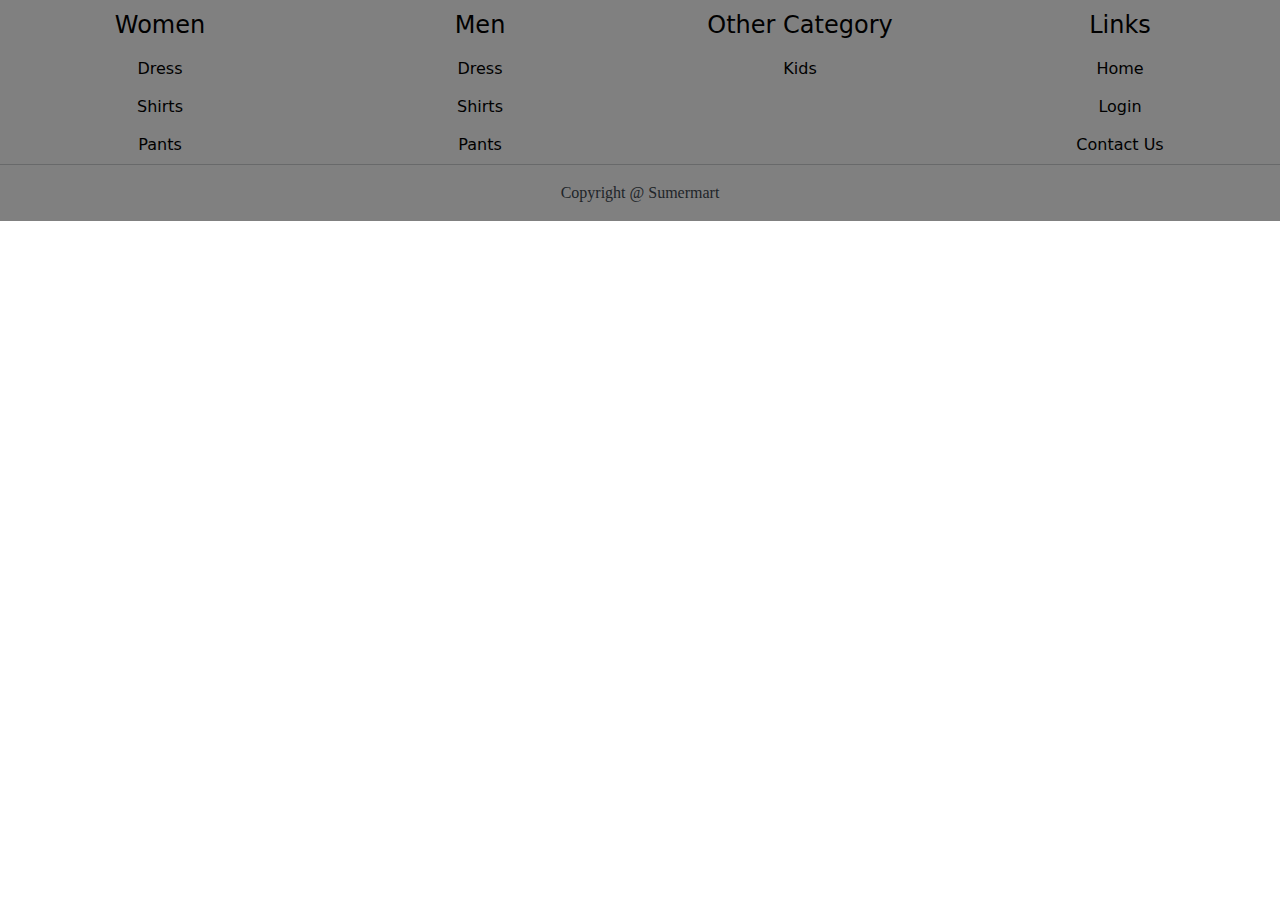
<file: footer.html>
<!DOCTYPE html>
<html lang="en">
<head>
    <meta charset="UTF-8">
    <meta name="viewport" content="width=device-width, initial-scale=1.0">
    <title>Document</title>
    <link rel="stylesheet" type="text/css" href="bootstrap-5.3.2-dist/bootstrap-5.3.2-dist/css/bootstrap.min.css">
    <!-- Internal CSS only -->
    <style>
        .r{
            background-color: grey;
        }
        .btn-link{
            text-decoration: none;
            color: black;
        }
        

        @media screen and (max-width: 480px)
{
    .a{
        flex-basis: 100%;
    }
}
    </style>
</head>
<body>
    <!-- creating a footer -->
    <div class="container-fluid v">
        <div class="row r">
            <div class="col a">
                <a class="btn btn-link d-block" style="font-size: x-large;">Women</a>
                <a href="womencatagory.html" class="btn btn-link d-block">Dress</a>
                <a href="womencatagory.html" class="btn btn-link d-block">Shirts</a>
                <a href="womencatagory.html" class="btn btn-link d-block">Pants</a>
            </div>
            <div class="col a">
                <a  class="btn btn-link d-block" style="font-size: x-large;">Men</a>
                <a href="mencatagory.html" class="btn btn-link d-block">Dress</a>
                <a href="mencatagory.html" class="btn btn-link d-block">Shirts</a>
                <a href="mencatagory.html" class="btn btn-link d-block">Pants</a>
            </div>
            <div class="col a">
                <a class="btn btn-link d-block" style="font-size: x-large;">Other Category</a>
                <a href="kid.html" class="btn btn-link d-block">Kids</a>
            </div>
            <div class="col a">
                <a  class="btn btn-link d-block" style="font-size: x-large;">Links</a>
                <a href="index.html" class="btn btn-link d-block">Home</a>
                <a href="log.html" class="btn btn-link d-block">Login</a>
                <a href="kontact.html" class="btn btn-link d-block">Contact Us</a>
            </div>
            <hr style="font-weight: bolder;" class="divider">
            <div class="footer">
                <p style="text-align: center; font-family: 'Times New Roman', Times, serif;">Copyright @ Sumermart</p>
              </div>   
        </div>
             
    </div>
</body>
<script src="https://cdn.jsdelivr.net/npm/bootstrap@5.3.2/dist/js/bootstrap.bundle.min.js"></script>
</html>
</file>
